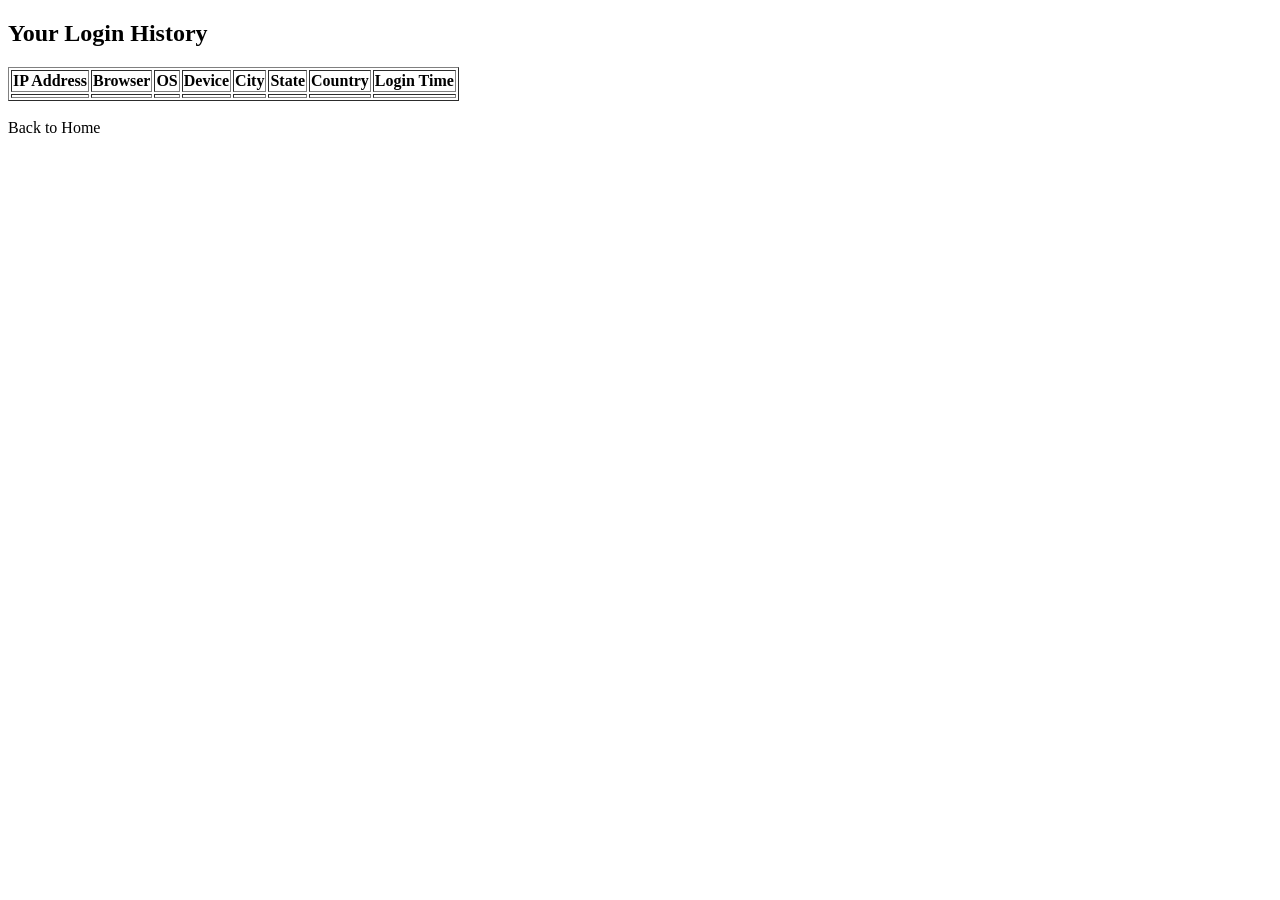
<file: src/main/resources/templates/history.html>
<!DOCTYPE html>
<html xmlns:th="http://www.thymeleaf.org">
<head>
    <title>Login History</title>
    <meta charset="UTF-8">
</head>

<body>

<h2>Your Login History</h2>

<table border="1">

    <tr>
        <th>IP Address</th>
        <th>Browser</th>
        <th>OS</th>
        <th>Device</th>
        <th>City</th>
        <th>State</th>
        <th>Country</th>
        <th>Login Time</th>
    </tr>

    <tr th:each="h : ${historyList}">

        <td th:text="${h.ipAddress}"></td>

        <td th:text="${h.browser}"></td>

        <td th:text="${h.os}"></td>

        <td th:text="${h.deviceType}"></td>

        <td th:text="${h.city}"></td>

        <td th:text="${h.state}"></td>

        <td th:text="${h.country}"></td>

        <!-- ✅ formatted date & time -->
        <td th:text="${#temporals.format(h.loginTime, 'dd-MM-yyyy HH:mm:ss')}"></td>

    </tr>

</table>

<br>

<a th:href="@{/home}">Back to Home</a>

</body>
</html>
</file>
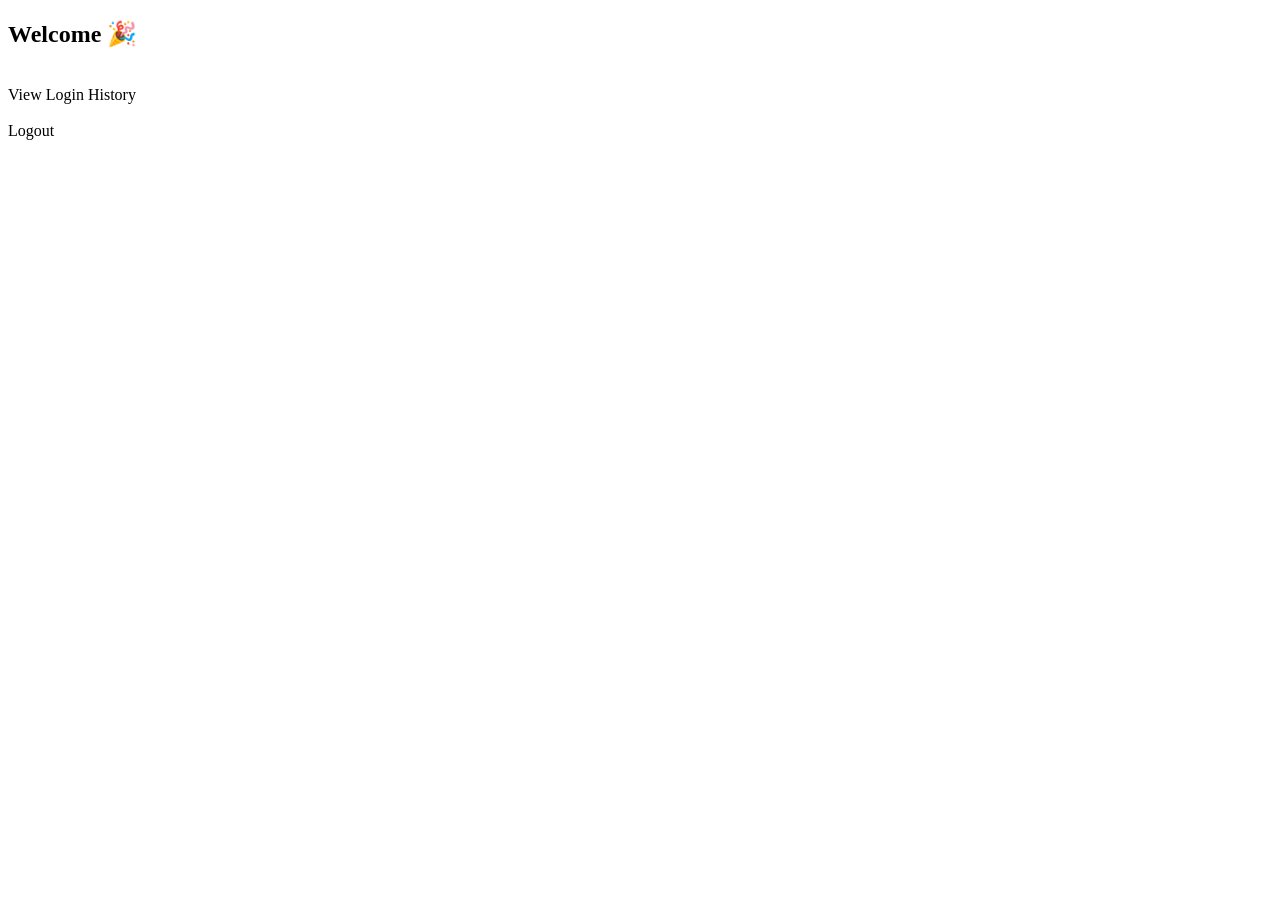
<file: src/main/resources/templates/home.html>
<!DOCTYPE html>
<html xmlns:th="http://www.thymeleaf.org">
<head>
    <title>Home</title>
    <meta charset="UTF-8">
</head>

<body>

<h2>Welcome <span th:text="${username}"></span> 🎉</h2>

<br>

<a th:href="@{/history}">View Login History</a>

<br><br>

<a th:href="@{/logout}">Logout</a>

</body>
</html>
</file>
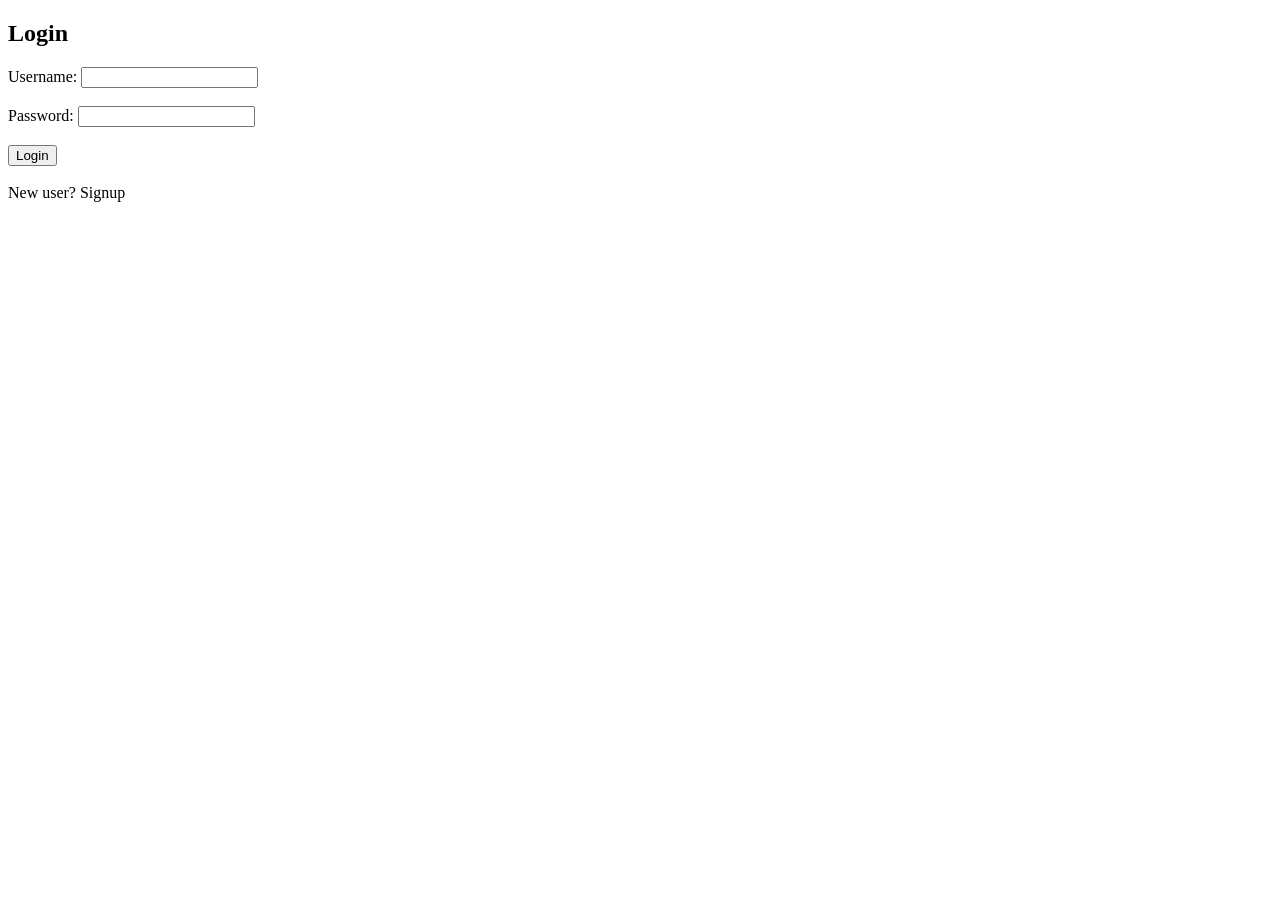
<file: src/main/resources/templates/login.html>
<!DOCTYPE html>
<html xmlns:th="http://www.thymeleaf.org">
<head>
    <title>Login</title>
    <meta charset="UTF-8">
</head>

<body>

<h2>Login</h2>

<form th:action="@{/login}" method="post">

    <label>Username:</label>
    <input type="text" name="username" required />
    <br><br>

    <label>Password:</label>
    <input type="password" name="password" required />
    <br><br>

    <button type="submit">Login</button>

</form>

<br>
<a th:href="@{/signup}">New user? Signup</a>

</body>
</html>
</file>
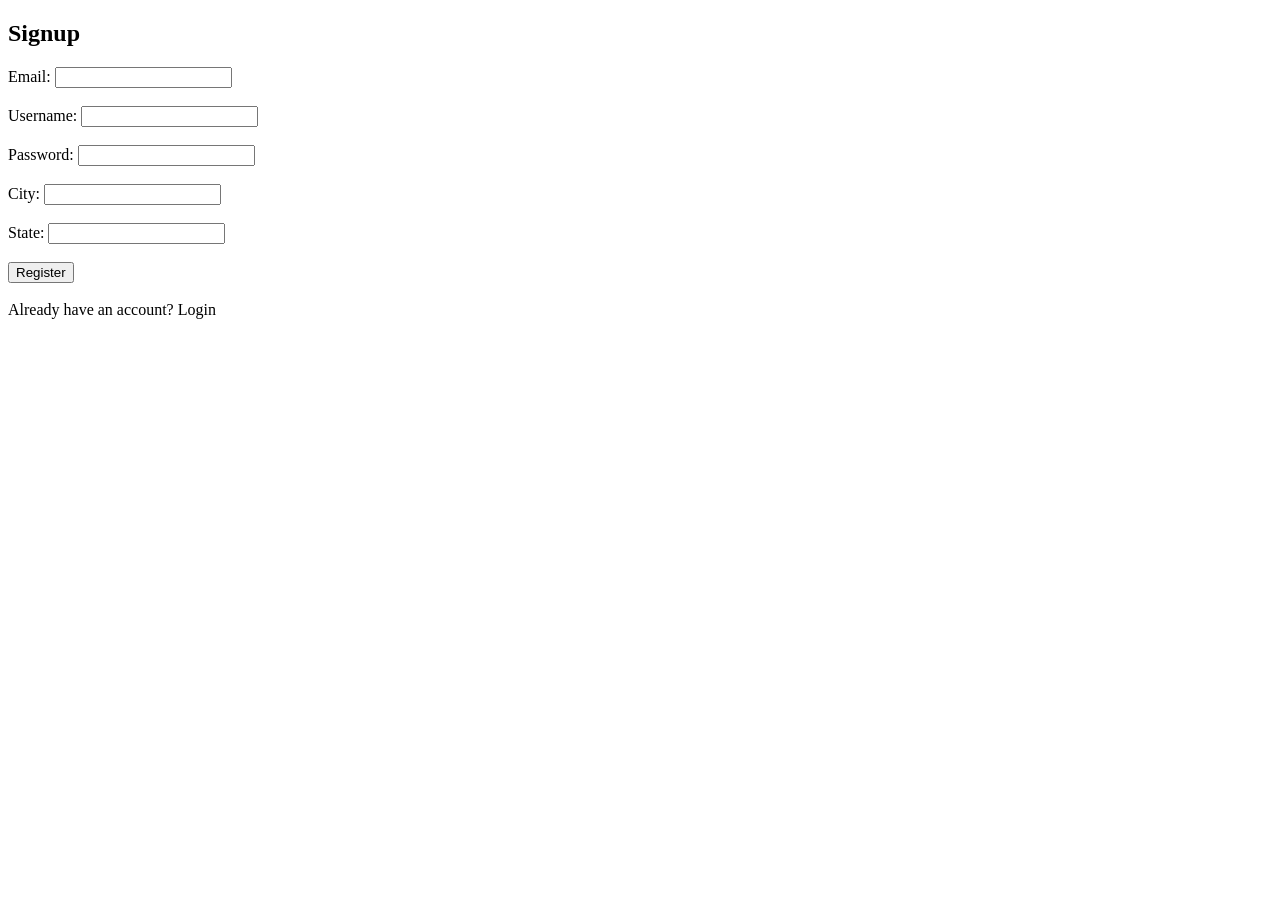
<file: src/main/resources/templates/signup.html>
<!DOCTYPE html>
<html xmlns:th="http://www.thymeleaf.org">
<head>
    <title>Signup</title>
    <meta charset="UTF-8">
</head>

<body>

<h2>Signup</h2>

<form th:action="@{/saveUser}" method="post" th:object="${user}">

    <label>Email:</label>
    <input type="email" th:field="*{email}" required />
    <br><br>

    <label>Username:</label>
    <input type="text" th:field="*{username}" required />
    <br><br>

    <label>Password:</label>
    <input type="password" th:field="*{password}" required />
    <br><br>

    <label>City:</label>
    <input type="text" th:field="*{city}" required />
    <br><br>

    <label>State:</label>
    <input type="text" th:field="*{state}" required />
    <br><br>

    <button type="submit">Register</button>

</form>

<br>
<a th:href="@{/login}">Already have an account? Login</a>

</body>
</html>
</file>
